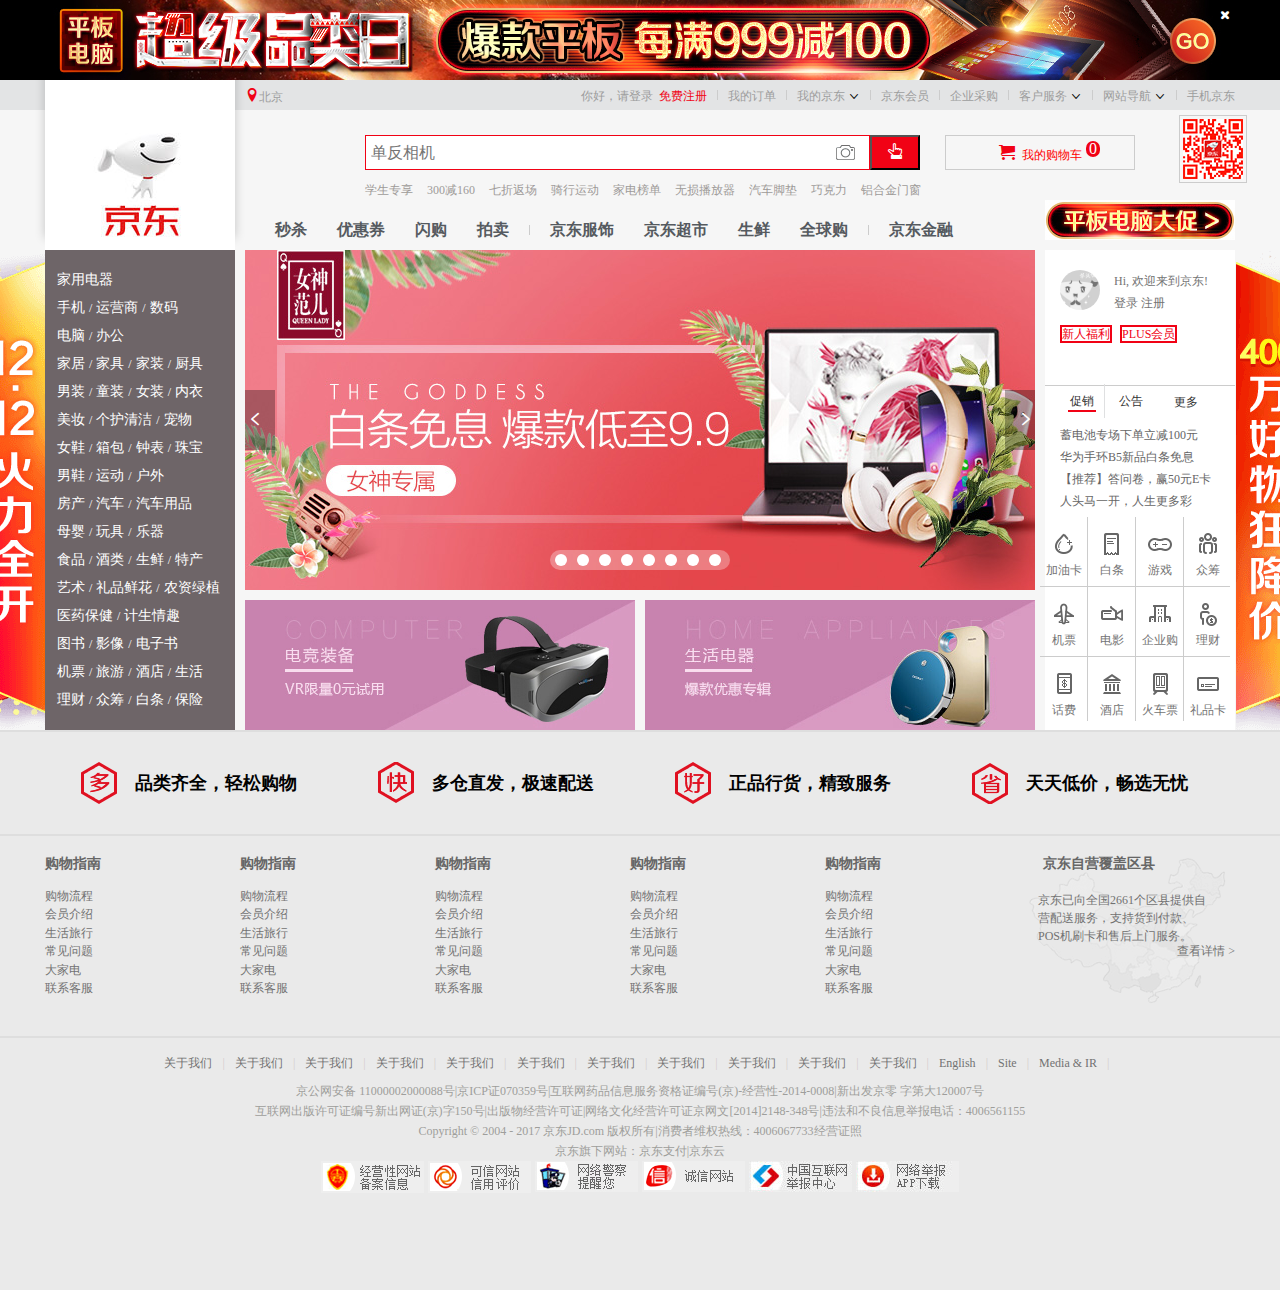
<file: index.html>
<!DOCTYPE html>
<html lang="en">
<head>
    <meta charset="UTF-8">
    <title>京东(JD.COM)-正品低价、品质保障、配送及时、轻松购物！</title>
    <meta name="description" content="京东JD.COM-专业的综合网上购物商城,销售家电、数码通讯、电脑、家居百货、服装服饰、母婴、图书、食品等数万个品牌优质商品.便捷、诚信的服务，为您提供愉悦的网上购物体验!" />
    <meta name="Keywords" content="网上购物,网上商城,手机,笔记本,电脑,MP3,CD,VCD,DV,相机,数码,配件,手表,存储卡,京东" />
    <link rel="stylesheet" href="css/normalize.css">
    <link rel="stylesheet" href="css/jd.css">
    <link rel="stylesheet" href="css/nprogress.css">
    <link rel="shortcut icon" href="favicon.ico"  type="image/x-icon"/>
</head>
<body>
<div class="head">
    <a href="#">
        <i></i>
    </a>
</div>
<!--快捷导航栏开始-->
<div class="shortcut">
<div class="nav">
    <div class="f1">
        <ul>
        <li>
            <a href="#"><i class="pos"></i>北京</a>
        </li>
    </ul>
    </div>
    <div class="f2">
        <ul>
            <li>
                <a href="login.html">	 你好，请登录&nbsp;&nbsp;</a>
            </li>

            <li>
                <a  id="style-red" href="register.html"> 免费注册</a>
            </li>
            <li class="spacer"></li>
            <li>
                <a href="#">	我的订单</a>
            </li>
            <li class="spacer"></li>
            <li class="dropdown">
                <a href="index.html">
                    我的京东
                </a>
                <i></i>
            </li>
            <li class="spacer"></li>
            <li>
                <a href="#">京东会员</a>
            </li>
            <li class="spacer"></li>
            <li>
                <a href="#">企业采购</a>
            </li>
            <li class="spacer"></li>
            <li class="dropdown">
                <a href="#">
                    客户服务
                </a>
                <i></i>
            </li>
            <li class="spacer"></li>
            <li class="dropdown">
                <a href="#">
                    网站导航
                </a>
                <i></i>
            </li>
            <li class="spacer"></li>
            <li style="position: relative; z-index: 1;">
                <a href="#">
                    手机京东
                </a>
                <div class="erweima">
                    <img src="images/erweima.png" alt="二维码">
                </div>
            </li>
        </ul>
    </div>
</div>
</div>
<!--快捷导航栏结束-->

<!--header部分开始-->
<div class="header">
<div class="inner">
    <div class="logo">
        <h1>
            <a href="index.html">京东</a>
        </h1>
    </div>
    <div class="search">
        <input type="text" placeholder="单反相机">
        <button>
            <i></i>
        </button>
        <em></em>
    </div>
<div class="hotwords">
    <a href="#" class="style-red">学生专享</a>
    <a href="#">300减160</a>
    <a href="#">七折返场</a>
    <a href="#">骑行运动</a>
    <a href="#">家电榜单</a>
    <a href="#">无损播放器</a>
    <a href="#">汽车脚垫</a>
    <a href="#">巧克力</a>
    <a href="#">铝合金门窗</a>
</div>
<div class="mycar">
    <i></i>
    <a href="#">我的购物车</a>
    <s>0</s>
</div>
<div class="computer">
    <a href="#">
        <img src="images/computer.jpg" height="40" width="190">
    </a>
</div>
    <div class="navitems">
        <ul>
            <li><a href="#">秒杀</a></li>
            <li><a href="#">优惠券</a></li>
            <li><a href="#">闪购</a></li>
            <li><a href="#">拍卖</a></li>
        </ul>
        <div class="spacer"></div>
        <ul>
            <li><a href="#">京东服饰</a></li>
            <li><a href="#">京东超市</a></li>
            <li><a href="#">生鲜</a></li>
            <li><a href="#">全球购</a></li>
        </ul>
        <div class="spacer"></div>
        <ul>
            <li><a href="#">京东金融</a></li>
        </ul>
    </div>
</div>
</div>
<!--header部分结束-->

<!--中间部分开始-->
<div class="main">
<div class="content">

<div class="c1">
    <ul>
        <li><a href="#">家用电器</a> </li>
        <li>
            <a href="#">手机</a>
            <span>/</span>
            <a href="#">运营商</a>
            <span>/</span>
            <a href="#">数码</a>
        </li>
        <li>
            <a href="#">电脑</a>
            <span>/</span>
            <a href="#">办公</a>
        </li>
        <li>
            <a href="#">家居</a>
            <span>/</span>
            <a href="#">家具</a>
            <span>/</span>
            <a href="#">家装</a>
            <span>/</span>
            <a href="#">厨具</a>
        </li>
        <li>
            <a href="#">男装</a>
            <span>/</span>
            <a href="#">童装</a>
            <span>/</span>
            <a href="#">女装</a>
            <span>/</span>
            <a href="#">内衣</a>
        </li>
        <li>
            <a href="#">美妆</a>
            <span>/</span>
            <a href="#">个护清洁</a>
            <span>/</span>
            <a href="#">宠物</a>
        </li>
        <li>
            <a href="#">女鞋</a>
            <span>/</span>
            <a href="#">箱包</a>
            <span>/</span>
            <a href="#">钟表</a>
            <span>/</span>
            <a href="#">珠宝</a>
        </li>
        <li>
            <a href="#">男鞋</a>
            <span>/</span>
            <a href="#">运动</a>
            <span>/</span>
            <a href="#">户外</a>
        </li>
        <li>
            <a href="#">房产</a>
            <span>/</span>
            <a href="#">汽车</a>
            <span>/</span>
            <a href="#">汽车用品</a>
        </li>
        <li>
            <a href="#">母婴</a>
            <span>/</span>
            <a href="#">玩具</a>
            <span>/</span>
            <a href="#">乐器</a>
        </li>
        <li>
            <a href="#">食品</a>
            <span>/</span>
            <a href="#">酒类</a>
            <span>/</span>
            <a href="#">生鲜</a>
            <span>/</span>
            <a href="#">特产</a>
        </li>
        <li>
            <a href="#">艺术</a>
            <span>/</span>
            <a href="#">礼品鲜花</a>
            <span>/</span>
            <a href="#">农资绿植</a>
        </li>
        <li>
            <a href="#">医药保健</a>
            <span>/</span>
            <a href="#">计生情趣</a>
        </li>
        <li>
            <a href="#">图书</a>
            <span>/</span>
            <a href="#">影像</a>
            <span>/</span>
            <a href="#">电子书</a>
        </li>
        <li>
            <a href="#">机票</a>
            <span>/</span>
            <a href="#">旅游</a>
            <span>/</span>
            <a href="#">酒店</a>
            <span>/</span>
            <a href="#">生活</a>
        </li>
        <li>
            <a href="#">理财</a>
            <span>/</span>
            <a href="#">众筹</a>
            <span>/</span>
            <a href="#">白条</a>
            <span>/</span>
            <a href="#">保险</a>
        </li>
    </ul>
</div>
    <div class="c2">
        <div class="c2s">
            <a href="#" class="arr-l"></a>
            <a href="#" class="arr-r"></a>

            <ol>
                <li></li>
                <li></li>
                <li></li>
                <li></li>
                <li></li>
                <li></li>
                <li></li>
                <li></li>
            </ol>

            <ul class="center">
                <li><a href="#"><img src="images/banner.jpg"></a> </li>
                <li><a href="#"><img src="images/2.jpg"> </a> </li>
                <li><a href="#"><img src="images/3.jpg"></a>  </li>
                <li><a href="#"><img src="images/4.jpg"></a>  </li>
                <li><a href="#"><img src="images/5.jpg"> </a> </li>
                <li><a href="#"><img src="images/6.jpg"> </a> </li>
                <li><a href="#"><img src="images/7.jpg"> </a> </li>
                <li><a href="#"><img src="images/8.jpg"> </a> </li>
            </ul>
        </div>

        <div class="cx">
            <div class="cx1">
                <img src="images/pic1.jpg">
            </div>
            <div class="cx2">
                <img src="images/pic2.jpg">
            </div>
        </div>
    </div>

    <div class="c3">
        <div class="user">
            <div class="user-info">
                Hi, 欢迎来到京东!  <br />
                <a href="login.html">登录</a>
                <a href="register.html">注册</a>
                <a href="#" class="info-img">
                    <img src="images/no_login.jpg">
                </a>
            </div>
            <div class="user-profit">
                <a href="#">新人福利</a>
                <a href="#">PLUS会员</a>
            </div>
        </div>
        <div class="news">
            <div class="tab-hd">
                <a href="#" class="cuxiao tab-hd-a ">促销</a>
                <a href="#" class="tab-hd-a">公告</a>
                <a href="#" class="more">更多</a>
                <div id="line" class="line-left"></div>
            </div>
            <div class="tab-bd">
                <ul style="display: block">
                    <li><a href="#">蓄电池专场下单立减100元</a></li>
                    <li><a href="#">华为手环B5新品白条免息</a></li>
                    <li><a href="#">【推荐】答问卷，赢50元E卡</a></li>
                    <li><a href="#">人头马一开，人生更多彩</a></li>
                </ul>
                <ul style="display: none">
                    <li><a href="#">国际顶级奢侈品品牌Balenciaga巴黎世家入驻京东TOPLIFE</a></li>
                    <li><a href="#">京东PLUS会员权益更新及会费调整</a></li>
                    <li><a href="#">京东启用全新客服电话“950618”</a></li>
                    <li><a href="#">关于召回普利司通（天津）轮胎有限公司2个规格乘用车轮胎的公告</a></li>
                </ul>
        </div>

        <div class="jd_service">
            <ul>
                <li>
                    <a href="#">
                        <i></i>
                        <p>加油卡</p>
                    </a>
                </li>
                <li>
                    <a href="#">
                        <i class="tu2"></i>
                        <p>白条</p>
                    </a>
                </li>
                <li>
                    <a href="游戏贪吃蛇.html">
                        <i class="tu3"></i>
                        <p>游戏</p>
                    </a>
                </li>
                <li>
                    <a href="#">
                        <i class="tu4"></i>
                        <p>众筹</p>
                    </a>
                </li>
                <li>
                    <a href="#">
                        <i class="tu5"></i>
                        <p>机票</p>
                    </a>
                </li>
                <li>
                    <a href="movie.html">
                        <i class="tu6"></i>
                        <p>电影</p>
                    </a>
                </li>
                <li>
                    <a href="#">
                        <i class="tu7"></i>
                        <p>企业购</p>
                    </a>
                </li>
                <li>
                    <a href="#">
                        <i class="tu8"></i>
                        <p>理财</p>
                    </a>
                </li>
                <li>
                    <a href="#">
                        <i class="tu9"></i>
                        <p>话费</p>
                    </a>
                </li>
                <li>
                    <a href="#">
                        <i class="tu10"></i>
                        <p>酒店</p>
                    </a>
                </li>
                <li>
                    <a href="#">
                        <i class="tu11"></i>
                        <p>火车票</p>
                    </a>
                </li>
                <li>
                    <a href="#">
                        <i class="tu12"></i>
                        <p>礼品卡</p>
                    </a>
                </li>

            </ul>
        </div>
    </div>

</div>
</div>
    <div class="ad">
        <a href="#"></a>
    </div>


</div>
<!--中间部分结束-->

<!--footer开始-->
<div class="footer">
    <div class="hd"></div>
    <div class="footer-service">
<ul>
    <li>
        <div class="service_one">
            <h5>多</h5>
            <p>品类齐全，轻松购物</p>
        </div>
    </li>
    <li>
        <div class="service_one">
            <h5 class="kuai">快</h5>
            <p>多仓直发，极速配送</p>
        </div>
    </li>

    <li>
        <div class="service_one">
            <h5 class="hao">好</h5>
            <p>正品行货，精致服务</p>
        </div>
    </li>

    <li>
        <div class="service_one">
            <h5 class="sheng">省</h5>
            <p>天天低价，畅选无忧</p>
        </div>
    </li>
</ul>
    </div>

    <div class="hd"></div>

    <div class="help">
        <dl>
            <dt>购物指南</dt>
            <dd><a href="#">购物流程</a></dd>
            <dd><a href="#">会员介绍</a></dd>
            <dd><a href="#">生活旅行</a></dd>
            <dd><a href="#">常见问题</a></dd>
            <dd><a href="#">大家电</a></dd>
            <dd><a href="#">联系客服</a></dd>
        </dl>
        <dl>
            <dt>购物指南</dt>
            <dd><a href="#">购物流程</a></dd>
            <dd><a href="#">会员介绍</a></dd>
            <dd><a href="#">生活旅行</a></dd>
            <dd><a href="#">常见问题</a></dd>
            <dd><a href="#">大家电</a></dd>
            <dd><a href="#">联系客服</a></dd>
        </dl>
        <dl>
            <dt>购物指南</dt>
            <dd><a href="#">购物流程</a></dd>
            <dd><a href="#">会员介绍</a></dd>
            <dd><a href="#">生活旅行</a></dd>
            <dd><a href="#">常见问题</a></dd>
            <dd><a href="#">大家电</a></dd>
            <dd><a href="#">联系客服</a></dd>
        </dl>
        <dl>
            <dt>购物指南</dt>
            <dd><a href="#">购物流程</a></dd>
            <dd><a href="#">会员介绍</a></dd>
            <dd><a href="#">生活旅行</a></dd>
            <dd><a href="#">常见问题</a></dd>
            <dd><a href="#">大家电</a></dd>
            <dd><a href="#">联系客服</a></dd>
        </dl>
        <dl>
            <dt>购物指南</dt>
            <dd><a href="#">购物流程</a></dd>
            <dd><a href="#">会员介绍</a></dd>
            <dd><a href="#">生活旅行</a></dd>
            <dd><a href="#">常见问题</a></dd>
            <dd><a href="#">大家电</a></dd>
            <dd><a href="#">联系客服</a></dd>
        </dl>

        <dl class="cover">
            <dt>京东自营覆盖区县</dt>
            <dd class="info">京东已向全国2661个区县提供自营配送服务，支持货到付款、POS机刷卡和售后上门服务。
            </dd>
            <dd class="more"><a href="#">查看详情 > </a></dd>
        </dl>
    </div>


    <div class="hd"></div>

    <!-- 版权模块 -->
    <div class="copyright">
        <div class="links">
            <a href="#">关于我们</a>
            <span>|</span>
            <a href="#">关于我们</a>
            <span>|</span>
            <a href="#">关于我们</a>
            <span>|</span>
            <a href="#">关于我们</a>
            <span>|</span>
            <a href="#">关于我们</a>
            <span>|</span>
            <a href="#">关于我们</a>
            <span>|</span>
            <a href="#">关于我们</a>
            <span>|</span>
            <a href="#">关于我们</a>
            <span>|</span>
            <a href="#">关于我们</a>
            <span>|</span>
            <a href="#">关于我们</a>
            <span>|</span>
            <a href="#">关于我们</a>
            <span>|</span>

            <a href="#">English</a>
            <span>|</span>
            <a href="#">Site</a>
            <span>|</span>
            <a href="#">Media & IR</a>
            <span>|</span>
        </div>

        <div class="c-info">
            <p>京公网安备 11000002000088号|京ICP证070359号|互联网药品信息服务资格证编号(京)-经营性-2014-0008|新出发京零 字第大120007号</p>
            <p>互联网出版许可证编号新出网证(京)字150号|出版物经营许可证|网络文化经营许可证京网文[2014]2148-348号|违法和不良信息举报电话：4006561155</p>
            <p>Copyright © 2004 - 2017  京东JD.com 版权所有|消费者维权热线：4006067733经营证照</p>
            <p>京东旗下网站：京东支付|京东云</p>
        </div>
        <div class="tupian">
            <a href="#"></a>
            <a href="#" class="kexin"></a>
            <a href="#" class="wangluo"></a>
            <a href="#" class="chengxin"></a>
            <a href="#" class="zhongguo"></a>
            <a href="#" class="jvbao"></a>
        </div>
    </div>

</div>

<!--footer结束-->
<script src="js/jquery-1.9.1.min.js"></script>
<script src="js/jquery.lazyload.js"></script>
<script src="js/nprogress.js"></script>
<script defer="defer">
    $(function () {
        //切换
        $(".tab-hd-a").mouseenter(function () {
            const idx = $(this).index();
            $(".tab-bd ul").hide().eq(idx).show();
           if(idx===0)
           {
               $("#line").addClass("line-left").removeClass("line-right");
           }else{
               $("#line").addClass("line-right").removeClass("line-left");
           }
        });

        //轮播图
        var $lis = $(".center li");
        var count=0;


        setInterval(function () {
            count++;
            if (count === $lis.length) {
                count = 0;
            }
            $lis.eq(count).fadeIn(1000).siblings().fadeOut(1000);
        },3500);


        $(".arr-r").click(function () {
            count++;
            if (count === $lis.length) {
                count = 0;
            }
            $lis.eq(count).fadeIn(500).siblings().fadeOut(500);
        });

        $(".arr-l").click(function () {
            count--;
            if (count===-1){
                count=$lis.length-1;
            }
            $lis.eq(count).fadeIn(500).siblings().fadeOut(500);
        });


        $(".c2s ol li").mouseenter(function () {
            var idx=$(this).index();
            $lis.eq(idx).fadeIn(500).siblings().fadeOut(500);
            count=idx;
        });

        //广告隐藏
        $(".head i").click(function () {
           $(".head").fadeOut(10);
        });

        //伪进度条
        NProgress.start();
        NProgress.done();


    })

    window.onload=function () {
        var sheet=document.styleSheets[1];
        var rules=sheet.cssRules||sheet.rules;
        console.log(rules.length);
        for (var i=0;i<rules.length;i++) {
            var rule = rules[i];
            alert(rule.style.cssText)
        };
    }
</script>
</body>
</html>
</file>
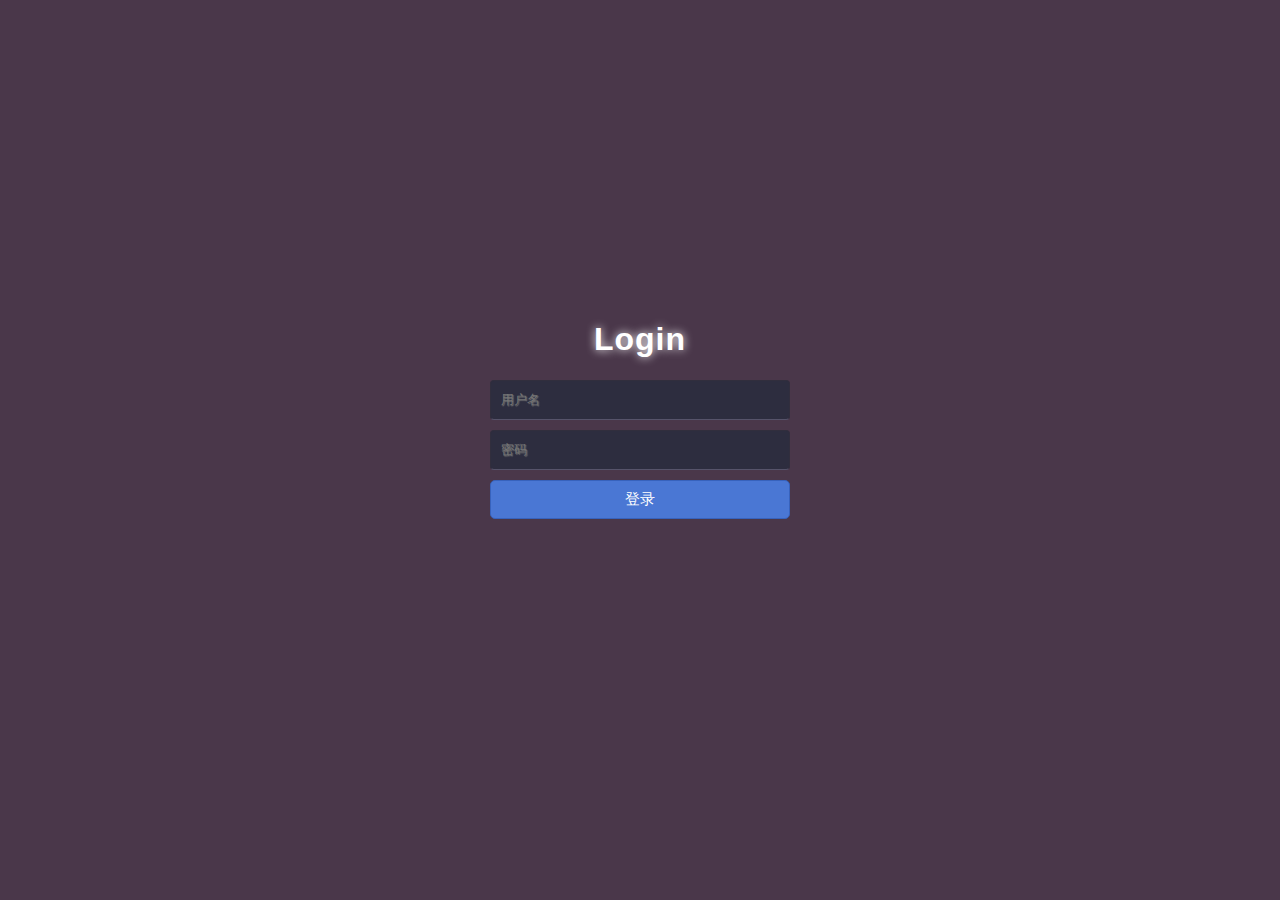
<file: login.html>
<!DOCTYPE html>
<html lang="en">
<head>
    <meta charset="UTF-8">
    <title>Login</title>
    <link rel="stylesheet" type="text/css" href="css/login.css"/>
</head>
<body>
    <div id="login">
        <h1>Login</h1>
        <form action="php/login.php" method="post">
            <input type="text" required="required" placeholder="用户名" name="username">
            <input type="password" required="required" placeholder="密码" name="password">
            <button class="but" type="submit">登录</button>
        </form>
    </div>
</body>
</html>
</file>
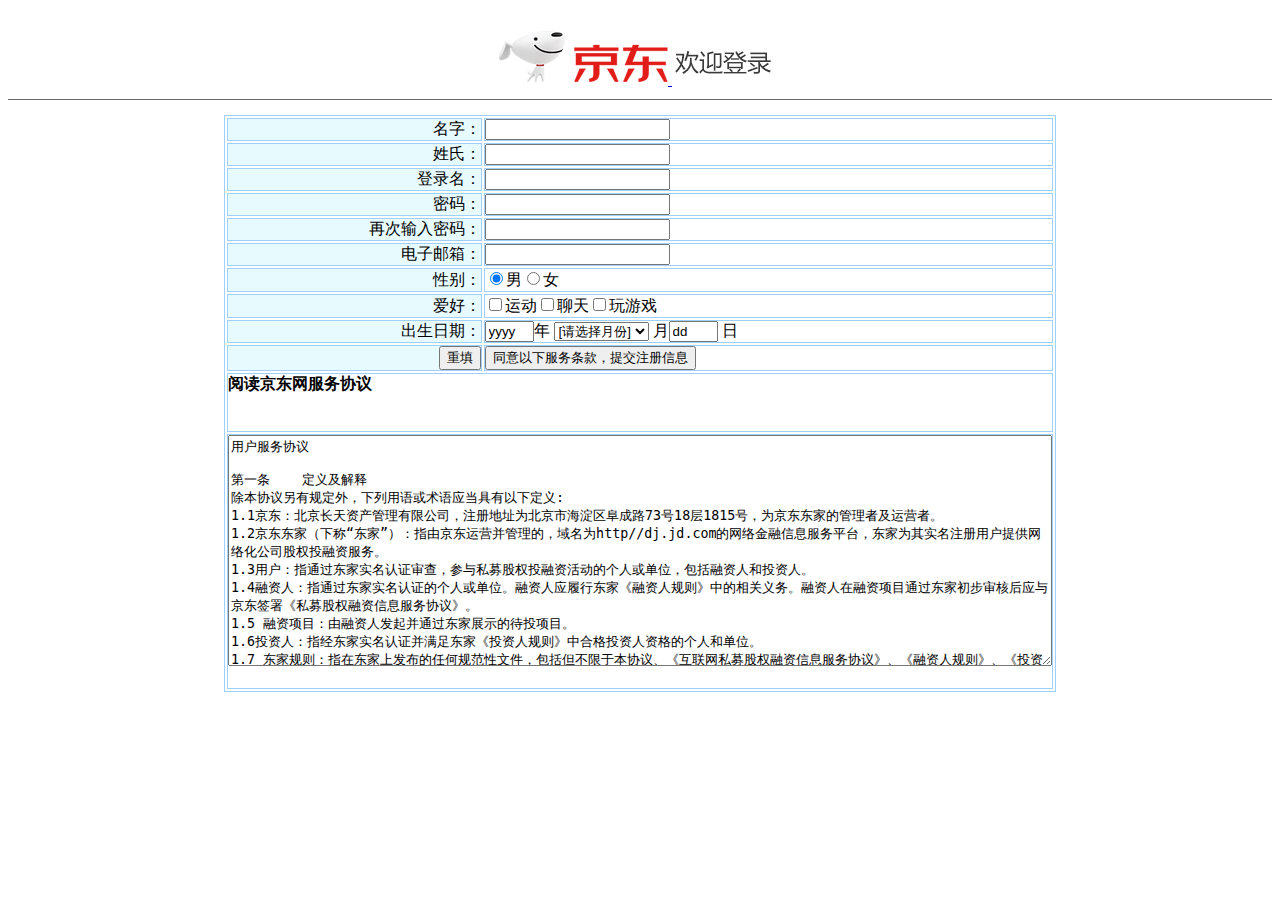
<file: register.html>
<!DOCTYPE html>
<html>
<head>
    <meta charset="utf-8">
<title>京东</title>
    <style>
        .center{
            position: relative;
            margin: 25px 0px 0px 0px;
        }
        .w{
            width: 100%;
            margin-bottom: 15px;
            padding-bottom: 10px;
            border-bottom: 1px solid #666;
        }
    </style>
</head>
<body>



    <div class="center" align="center">
    <div class="w">
        <div class="logo">
            <a href="jd.html">
                <img src="images/logo2.png">
            </a>
            <b><img src="images/welcome.png"> </b>
        </div>
    </div>

<form action="php/register.php" method="post">
<table border="1" cellpadding="0" bordercolor="#9DCFFF">

    <label>
        <tr>
        <td bgcolor="#E7FBFF" align="right">名字：</td>
        <td><input id="name" type="text" required="required" name="lastname" maxlength="20" size="20" /></td>
        </tr>
    </label>

<label>
    <tr>
        <td bgcolor="#E7FBFF" align="right">姓氏：</td>
        <td><input type="text" required="required" id="xingshi" name="firstname" maxlength="10" size="20" /></td>
    </tr>
</label>

    <label>
        <tr>
            <td bgcolor="#E7FBFF" align="right">登录名：</td>
            <td align="left">
                <input type="text" required="required" id="denglu" name="username" maxlength="10" size="20" /></td>
        </tr>
    </label>
    
    <label>
        <tr>
            <td bgcolor="#E7FBFF" align="right">密码：</td>
            <td><input type="password" id="password" required="required"  name="password" size="20" maxlength="15"></td>
        </tr>
    </label>

<label>
    <tr>
    <td bgcolor="#E7FBFF" align="right">再次输入密码：</td>
    <td><input type="password" id="userpsd" required="required" name="userpsd" size="20" maxlength="15" /></td>
    </tr>
</label>

 <label>
     <tr>
         <td bgcolor="#E7FBFF" align="right">电子邮箱：</td>
         <td><input type="email" required="required" name="email" size="20" maxlength="20" /></td>
     </tr>
 </label>

<label>
    <tr>
    <td bgcolor="#E7FBFF" align="right">性别：</td>
    <td><input type="radio" name="sex" value="男" checked="checked" />男<input type="radio" name="sex" value="女">女</td>
    </tr>
</label>

<label>
    <tr>
        <td bgcolor="#E7FBFF" align="right">爱好：</td>
        <td>
            <input type="checkbox" value="运动" name="">运动<input type="checkbox" value="聊天" name="">聊天<input type="checkbox" name="" value="玩游戏">玩游戏
        </td>
    </tr>
</label>

   <label>
       <tr>
           <td bgcolor="#E7FBFF" align="right">出生日期：</td>
           <td><input type="text" name="year" size="3" maxlength="4" value="yyyy" pattern="^[0-9]{0,4}">年
               <select>
                   <option value="">[请选择月份]</option>
                   <option value="1月">1月</option>
                   <option value="2月">2月</option>
                   <option value="3月">3月</option>
                   <option value="4月">4月</option>
                   <option value="5月">5月</option>
                   <option value="6月">6月</option>
                   <option value="7月">7月</option>
                   <option value="8月">8月</option>
                   <option value="9月">9月</option>
                   <option value="10月">10月</option>
                   <option value="11月">11月</option>
                   <option value="12月">12月</option>
               </select>
               月<input type="text" size="3" maxlength="2" name="" value="dd" pattern="^[0-9]{1,2}">
               日</td>
       </tr>
   </label>





    <tr>
    <td bgcolor="#E7FBFF" align="right"><input type="reset" value="重填" name=""></td>
    <td><input type="submit" value="同意以下服务条款，提交注册信息" name="" size="30"></td>
    </tr>


    <tr>
    <td colspan="2">
    <b>阅读京东网服务协议</b>
    <br>
    <br>
    <br>
    </td>
    </tr>


    <tr>
    <td colspan="2">
    <textarea cols="100px" rows="15px">
用户服务协议

第一条    定义及解释
除本协议另有规定外，下列用语或术语应当具有以下定义:
1.1京东：北京长天资产管理有限公司，注册地址为北京市海淀区阜成路73号18层1815号，为京东东家的管理者及运营者。
1.2京东东家（下称“东家”）：指由京东运营并管理的，域名为http//dj.jd.com的网络金融信息服务平台，东家为其实名注册用户提供网络化公司股权投融资服务。
1.3用户：指通过东家实名认证审查，参与私募股权投融资活动的个人或单位，包括融资人和投资人。
1.4融资人：指通过东家实名认证的个人或单位。融资人应履行东家《融资人规则》中的相关义务。融资人在融资项目通过东家初步审核后应与京东签署《私募股权融资信息服务协议》。
1.5 融资项目：由融资人发起并通过东家展示的待投项目。
1.6投资人：指经东家实名认证并满足东家《投资人规则》中合格投资人资格的个人和单位。
1.7 东家规则：指在东家上发布的任何规范性文件，包括但不限于本协议、《互联网私募股权融资信息服务协议》、《融资人规则》、《投资人规则》、《信息披露规则》等任何经东家公示及生效的规则。

第二条    东家服务宗旨及签约主体
2.1东家是一个致力于帮助中小企业和创业者实现梦想的专业化投融资平台。融资人可以在东家上发起创新项目的融资需求，投资人以现金认购项目公司股权。东家鼓励融资人与投资人共担风险，共享收益。
2.2为保护参与各方的合法权益，规范融资人及投资人的交易行为，维护东家秩序，京东与用户特依据《中华人民共和国合同法》、《中华人民共和国公司法》、及其他相关法律、法规的规定，本着平等、自愿、等价有偿的原则达成如下用户服务协议（下称“本协议”），以资共同遵守。

第三条    服务内容
3.1在本协议生效后，融资人有权依据本协议、《私募股权融资信息服务协议》及京东和东家的有关规则获得在线融资服务。
3.2在本协议生效后，投资人有权依据本协议与京东及东家的有关规则获得在线投资服务。

第四条    协议生效和适用范围
4.1本协议内容包括协议正文以及京东和东家已经发布的或将来可能发布的各类规则和操作流程。所有规则均为本协议不可分割的一部分，与协议正文具有同等的法律效力。
4.2本协议自融资人或投资人注册成为东家认证用户并同意接受本协议全部条款之日起生效。
4.3东家有权根据需要不时修改本协议或东家各类规则及操作流程。如本协议有任何变更，京东和东家将在网站上以公示形式通知，且无需征得东家用户的事先同意。修改后的协议及规则一经公示即生效，成为本协议的一部分。如东家用户继续登录或使用东家的，即视为已阅读并接受修改后的协议。
4.4东家用户应该按照本协议约定行使权利并履行义务。如不能接受本协议约定，包括但不限于不能接受修订后的协议及各类规则，则应立即停止使用东家提供的服务，且京东及东家无需承担用户由此等停用行为所遭受的任何损失。

第五条    东家权利及义务
5.1 京东声明并承诺其是依据中国法律设立并有效存续的有限责任公司，具有一切必要的权利及能力订立及履行本协议项下的所有义务和责任；京东承诺并保证尽责管理和运营东家，为用户提供优质的在线投融资服务。
5.2京东及东家将对用户进行实名认证和投资资格审核，并对用户信息的真实性进行必要的审查。
5.3京东及东家仅对融资项目的合法性进行必要审核，融资人及投资人对其通过东家发布的信息的真实性、准确性、完整性、及时性负责。如融资人或投资人提供虚假信息或遗漏重大的、影响投资人投资判断的信息,京东及东家保留协助投资人向相关责任方追究责任的权利。京东及东家不对投资人的投资收益和交易的达成等事项作任何性质的担保或保证，亦不对投资人的投资损失承担任何责任。
5.4京东及东家会采取必要措施防范用户的欺诈行为。若用户存在欺诈行为或其他损害用户利益的行为，一经发现，东家将及时对欺诈行为进行公告，并根据情况终止相关私募股权融资活动或取消相关责任人的用户资格；
5.5京东及东家持续开展私募股权融资知识普及和风险教育活动，并与投资者签订投资风险提示书，确保投资者充分知悉投资风险；
5.6京东及东家会保守用户的商业秘密和隐私，非因法定原因不得泄露前述信息。

第六条    用户行为规范
6.1用户声明并承诺其是依据中国法律设立并有效存续的有限责任公司/股份有限公司/其他形式的组织或具有完全民事行为能力的自然人，具有一切必要的权利及能力订立及履行本协议项下的所有义务和责任；本协议一经生效即对用户具有法律约束力。
6.2用户有权在东家相应位置发布信息，用户承诺并保证其提供或发布的所有信息（包括但不限于用户的基本资料、项目保密信息等）是真实、准确、完整的，符合中国各项法律、法规及规范性文件以及京东和东家的相关规则，不存在虚假、误导性陈述或重大遗漏，并承诺及时对已发布的信息进行更新、维护和管理。
6.3用户应维护京东及东家的正常运作及其公信力，不得实施有损于京东及东家的行为，包括但不限于以下行为：
  6.3.1传输或发表损害国家、社会公共利益和涉及国家安全的信息资料或言论，不得发起、参与任何洗钱类项目；
  6.3.2利用本站从事窃取商业秘密、窃取个人信息等违法犯罪活动。未经东家书面许可， 通过本协议约定方式之外的途径进入东家或京东计算机信息网络系统或者使用本协议约定范围外的信息网络资源或服务；
  6.3.3未经东家书面许可，对东家或京东计算机信息网络中存储、处理或者传输的数据和应用程序进行删除、修改或者增加；
  6.3.4采取不正当竞争行为，扰乱网上交易的正常秩序，从事与网上交易无关的行为故意制作、传播计算机病毒等破坏性程序；
  6.3.5其他危害计算机信息网络安全、妨碍东家及京东正常运作、有损其公信力的行为；
  6.3.6以虚构或歪曲事实的方式不当评价其他东家用户；
  6.3.7其他京东认为该行为有损于东家或京东的行为。
6.4 通过东家实名认证的注册用户，有权在其权限内浏览、发布信息、创建项目或进行在线投融资活动。用户承诺并保证妥善保管其在京东的账号和密码，并对其登录状态中的所有活动和事件承担责任。用户若发现任何非法使用其帐号或存在安全漏洞的情况，应立即通知京东或东家并采取措施以减少不必要的损失。
6.5用户承诺并保证其提供或发布的信息不存在以下情形：
   6.5.1违反中国各项法律、法规及规范性文件规定的；
   6.5.2危害国家安全、泄露国家秘密、颠覆国家政权、破坏国家统一的，煽动民族仇恨、民族歧视，破坏民族团结的，破坏国家宗教政策、宣扬邪教和封建迷信的，有损国家荣誉和利益的；
   6.5.3散布谣言、含有淫秽、色情、赌博、暴力、凶杀、恐怖或者教唆犯罪信息，扰乱社会秩序，破坏社会稳定的；
   6.5.4侮辱或者诽谤他人，侵犯其他任何第三方知识产权及其他合法权益的；
   6.5.5发布、传送、传播、储存侵害他人名誉权、肖像权、知识产权、商业秘密等合法权利的内容；
   6.5.6其他含有法律、法规及规范性文件禁止内容的。
6.6用户通过东家发布的涉嫌违法或涉嫌侵犯他人合法权利或违反本协议的信息，东家有权依据其独立判断对该等信息予以修改、编辑或删除，而无需事先通知相关用户。用户违反上述行为规范对任意第三方造成损害的，用户应独立承担由此造成的一切损失和法律责任，并应确保京东及东家免于承担因此产生任何损失或费用。
6.7 用户承诺并保证依据自身判断对在东家上创建、发布项目作出独立的、审慎的决定，并保证依法、依约履行其在融资项目下的义务。
6.8 用户承诺并保证使用京东服务的风险由其自身承担。其根据自身需求下载或通过京东产品服务取得相关信息资料，由其自行承担系统受损、资料丢失以及其它任何风险。
6.9用户承诺并保证若其违反上述承诺和保证而给东家或京东造成损失，用户同意对东家或京东因此而遭受的损失承担赔偿责任。
第七条 服务佣金
7.1 东家的服务佣金均通过第三方支付机构网银在线进行收取。
7.2融资人应根据《私募股权融资信息服务协议》及相关东家规则向东家缴纳服务佣金。
7.3 若用户不履行或不完全履行服务佣金缴纳义务，京东有权根据相关协议采取一切法律手段维护其合法权益。
7.4 京东及东家保留根据市场与技术的发展情况调整服务佣金费率的权利。在调整前，京东及东家将以适当的方式通知用户费率变更情况，包括但不限于在东家上公示。用户有权选择接受或拒绝。如果用户选择拒绝接收调整后的服务佣金费率，应立即停止使用东家的服务；用户继续使用东家的，即视为用户同意京东的费用变更。

第八条 违约责任
8.1除本协议另有约定外，任何一方违反有关法律法规及规范性文件的规定、东家规则或相关协议的陈述、保证或承诺，而使另一方遭受任何诉讼、纠纷、索赔、处罚等的，违约方应负责及时补救并解决；该等违约行为使另一方发生任何费用、额外责任或遭受经济损失的，违约方应当负责赔偿。
8.2如一方发生违约行为，守约方可以书面通知方式要求违约方在指定的时限内停止违约行为，要求其消除影响。如违约方未能按时停止违约行为，则守约方有权立即终止本协议。如因京东自身原因造成用户的损失，京东向用户承担的总体责任和最高赔偿限额不应超过在本协议项下京东已向用户收取的服务佣金总额（如有）。
8.3除用户与京东或东家就违约责任另有特别规定，违约责任按照本协议追究。

第九条 知识产权
9.1用户承诺通过其对东家发布、上传的所有内容拥有合法权利，不侵犯任何第三方的肖像权、隐私权、专利权、商标权、著作权等合法权利及其他合同权利。
9.2用户通过东家发布、上传的任何内容，用户授予京东及其关联公司非独家的、可转授权的、不可撤销的、全球通用的、永久的、免费的许可使用权利，并可对上述内容进行修改、改写、改编、发行、翻译、创造衍生性内容及/或可以将前述部分或全部内容加以传播、表演、展示，及/或可以将前述部分或全部内容放入任何现在已知和未来开发出的以任何形式、媒体或科技承载的作品当中。
9.3京东及东家向用户提供的服务含有受到相关知识产权及其他法律保护的专有保密资料或信息，亦可能受到著作权、商标、专利等相关法律的保护。未经京东或相关权利人书面授权，用户不得修改、出售、传播部分或全部该等信息，或加以制作衍生服务或软件，或通过进行还原工程、反向组译及其他方式破译原代码。

第十条 协议终止及争议解决
10.1出现下列任一情形时，京东有权全部或部分中止或终止履行本协议项下的义务，而无须承担任何责任且无须征得用户的同意：
    10.1.1用户的行为违反法律法规、监管政策或其他规定；
    10.1.2用户的行为将引发或可能引发京东及东家运营的重大风险；
    10.1.3用户的行为存在或可能存在明显危害其它用户利益的风险；
    10.1.4因不可归责于京东的原因造成该用户无法继续接受京东的服务。
10.2如用户在线上或线下与京东签署的任何协议或规则的终止，使得东家用户协议的目的无法实现，则本协议将同时终止。因不可归责于京东的原因造成本协议相关规则的终止，在协议终止前的行为所导致的任何赔偿和责任，用户必须完全且独立地承担责任。但本协议的终止，不影响融资人与投资人之间的权利义务关系的履行。
10.3无论本协议因何种原因终止，并不影响本协议终止前已经发生的法律关系的效力。
10.4本协议的制定、解释、及其在执行过程中出现的或与本协议有关的异议的解决，受中华人民共和国现行有效的法律、法规及规范性文件的约束。在本协议执行过程中，若出现与本协议有关的争议，各方应尽量本着友好协商的精神予以协商解决；若双方于三十日内经协商不能解决或任意一方不同意协商解决的，则任何一方有权将争议提交北京市朝阳区人民法院通过诉讼解决。在诉讼过程中，除有争议的事项外，本协议应继续执行。

第十一条 保密
协议任何一方对根据本协议获得的对方的保密信息（包括但不限于京东及东家的技术秘密、商业秘密、管理信息、资源，投资人的注册资料等基本信息）及本协议所涉保密事项承担同等保密义务。未经协议双方许可不得擅自将有关信息、资料披露给第三方（根据法律要求履行必要信息披露义务除外）。如因违反本保密义务给对方造成经济损失的，违约方应予以赔偿。

第十二条 不可抗力
12.1若发生了任何一方无法预见、无法控制和无法避免的事件导致任何一方或双方不能履行其约定义务，该义务在不可抗力事件存在时暂停，而义务的履行期应自动按暂停期顺延而不加以处罚。
12.2遭遇不可抗力的一方或双方应在发生不可抗力事件后的十天内向对方提供发生不可抗力和其持续期的适当证明，并应尽其最大努力终止不可抗力事件或减少其影响。
12.3东家因下列状况无法正常运作，使您无法使用东家平台服务时，京东不承担损害赔偿责任，该等状况包括但不限于：
12.3.1东家平台的系统停机维护期间；
12.3.2东家平台所依赖的电信、通讯设备出现故障；
12.3.3因台风、地震、海啸、洪水、停电、战争、恐怖袭击等不可抗力之因素，造成东家平台系统障碍的；
12.3.4由于黑客攻击、电信部门技术调整或故障、网站升级、其他第三方的问题等原因而造成的服务中断、延迟或者无法提供；或
12.3.5因政府部门要求、法律法规等不时颁布的监管性文件规定而造成的系统更新、维护、服务中断、延迟或者无法提供。

第十三条 附则
13.1 除非取得京东的书面同意，用户不得将其在本协议项下的全部或部分权利与义务转让给任何第三方。
13.2 任何一方未能或延迟行使和/或享受其根据本协议享有的权利和/或利益，不应视为对该等权利和/或利益的放弃，且对该等权利和/或利益的部分行使不应妨碍未来对此等权利和/或利益的行使。
13.3 本协议部分条款无效、被撤销或者终止的，不影响其他条款的效力，其他条款仍然有效。
    </textarea>
    <br>
    <br>
    </td>
    </tr>


</table>
</form>
</div>

<script>
    <!--用js正则表达式验证下表单填写的数据是否合法-->
    var xing=document.getElementById("xingshi");
    var deng=document.getElementById("denglu");
    var name= document.getElementById("name");

    name.onblur=function () {
        var reg=/^[\u4e00-\u9fa5],{0,}$/;
        vname=name.value;
        if(!reg.test(vname));
        {
            alert("请输入中文");
        }
    }

    xing.onblur=function () {
        var reg=/^[\u4e00-\u9fa5],{0,}$/;
        vxing=xing.value;
        if (!reg.test(vxing))
        {
            alert("请输入中文");
        }
    }

    xing.onblur=function () {
        var reg=/^[\u4e00-\u9fa5A-Za-z0-9-_]*$/;
        vdeng=deng.value;
        if (!reg.test(vdeng)){
            alert("登录名只能中英文，数字，下划线，减号");
        }
    }


    var password=document.getElementById("password");
    var userpsd=document.getElementById("userpsd");
    userpsd.onblur=function () {
        if (password.value!==userpsd.value){
            alert("你输入的两次密码不一致，请重新输入");
            userpsd.value="";
        }
    }

    
</script>
</body>
</html>
</file>
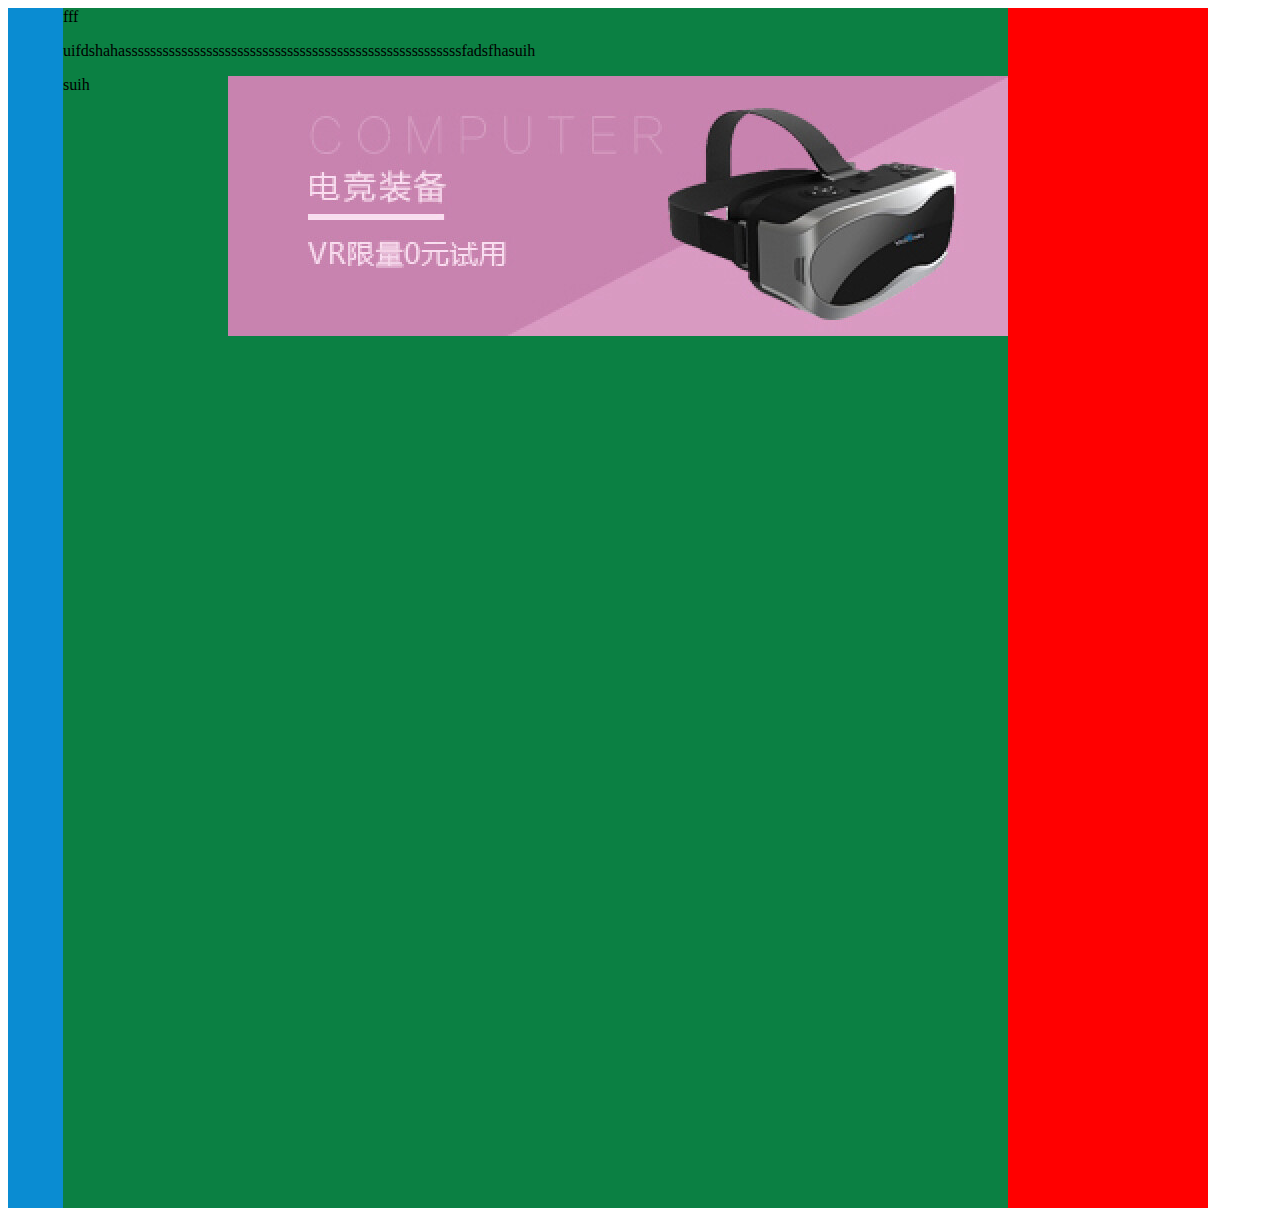
<file: test.html>
<!DOCTYPE html>
<html lang="en">
<head>
    <meta charset="UTF-8">
    <title>Title</title>
    <style type="text/css">
.container{
    display: -moz-box;
    display: -webkit-box;
    width: 1200px;
    height: 1200px;
}
        .left{
            -moz-box-flex: 1;
            -webkit-box-flex: 1;
            background: #0A8CD2;
        }
        .center{
            -moz-box-flex: 3;
            -webkit-box-flex: 3;
            background: #0b8043;
        }
        .right{
           width: 200px;
            background: red;
        }
        img{
           float: right;
        }
    </style>
</head>
<body>
<div id="container" class="container">
     <div class="left"></div> 
    <div class="center">
        <p>uifdshahassssssssssssssssssssssssssssssssssssssssssssssssssssssfadsfhasuih</p>
        <img src="images/pic1.jpg">
        <p>suih</p>
    </div>
<div class="right"></div>
</div>
<script>
        let div=document.createElement("div");
        div.id="box";
        document.getElementById('container').appendChild(div);
        document.querySelector(".center").firstChild.nodeValue="fff";
        // for(var i=0;i<3;i++){
        //     (function () {
        //         var i='abc';
        //         console.log(i);
        //     }());
        //     console.log(i);
        // }
        //     if(confirm("Are you ok?")){
        //         alert("ok");
        //     }else{
        //         alert("hh");
        //     }

// function hasPlugin(name) {
//     name=name.toLowerCase();
//     for(var i=0;i<navigator.plugins.length;i++){
//         if (navigator.plugins[i].name.toLowerCase().indexOf(name)>-1){
//             return true;
//         }
//     }
// }
// alert(hasPlugin("Flash"));
window.onload=function () {
var sheet=document.styleSheets[0];
var rules=sheet.cssRules||sheet.rules;
for (var i=0;i<10;i++){
    var rule=rules[i];
    alert(rule.style.cssText);
}



}


</script>
</body>
</html>
</file>
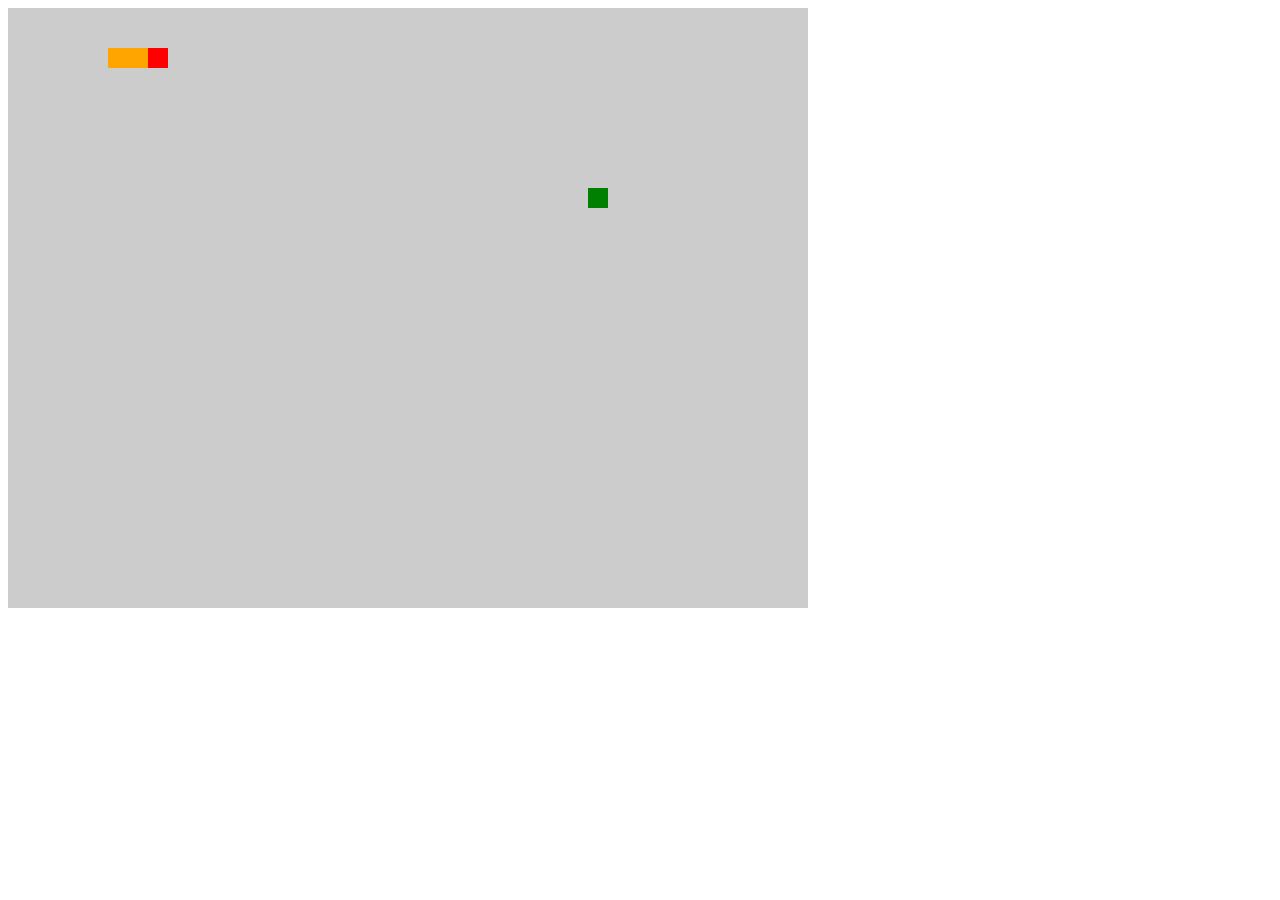
<file: 游戏贪吃蛇.html>
<!DOCTYPE html>
<html lang="en">
<head>
    <meta charset="UTF-8">
    <title>贪吃蛇</title>
    <style>
        .map{
            width: 800px;
            height: 600px;
            background: #ccc;
            position: relative;
        }
    </style>
</head>
<body>
<div class="map">

</div>
<script>
    var map = document.querySelector(".map");

    //随机数函数
 function rd(min,max){
        return Math.floor(Math.random()*(max-min)+min);
    };

 //产生小方块
    function fk() {
        var elements = [];//用来保存每个小方块食物的
        //食物就是一个对象,有宽,有高,有颜色,有横纵坐标,先定义构造函数,然后创建对象
        function Food(x, y, width, height, color) {
            this.x = x || 0;
            this.y = y || 0;
            this.width = width || 20;
            this.height = height || 20;
            this.color = color || "green";
        }



        Food.prototype.init = function (map) {
            remove();
            //创建div
            var div = document.createElement("div");
            //把div加到map中
            map.appendChild(div);
            //设置div的样式
            div.style.width = this.width + "px";
            div.style.height = this.height + "px";
            div.style.backgroundColor = this.color;
            //先脱离文档流
            div.style.position = "absolute";
            //随机横轴坐标
            this.x = parseInt(Math.random() * (map.offsetWidth / this.width)) * this.width;
            this.y = parseInt(Math.random() * (map.offsetHeight / this.height)) * this.height;
            div.style.left = this.x + "px";
            div.style.top = this.y + "px";

            elements.push(div);
        }

        //私有的函数--删除食物的
        function remove() {
            //elements数组中有这个食物
            for (var i = 0; i < elements.length; i++) {
                var ele = elements[i];
                //找到这个子元素的父级元素,然后删除这个子元素
                ele.parentNode.removeChild(ele);
                //再次把elements中的这个子元素也要删除
                elements.splice(i, 1);
            }
        }

        window.Food = Food   //把Food暴露给window，外部可以使用

    }fk();

    var fd = new Food();
    fd.init(map);
    window.Food = Food;

    //自调用函数---小蛇
    function she() {

        var elements = [];////存放小蛇的每个身体部分
        function Snake(width, height, direction) {
            window.Snake = Snake;
            this.width = width || 20;
            this.height = height || 20;
            this.body = [
                {x: 3, y: 2, color: "red"},//头
                {x: 2, y: 2, color: "orange"},//身体
                {x: 1, y: 2, color: "orange"}//身体
            ];
            this.direction = direction || "right";  //方向
        }

        //为原型添加方法--小蛇初始化的方法
        Snake.prototype.init = function (map) {
            //先删除之前的小蛇
            remove();
            //循环遍历创建div
            for (var i = 0; i < this.body.length; i++) {
                //数组中的每个数组元素都是一个对象
                var obj = this.body[i];
                var div = document.createElement("div");

                //把div加入到map地图中
                map.appendChild(div);
                //设置div的样式
                div.style.position = "absolute";
                div.style.width = this.width + "px";
                div.style.height = this.height + "px"
                //横纵坐标
                div.style.left = obj.x * this.width + "px";
                div.style.top = obj.y * this.height + "px";
                //背景颜色
                div.style.backgroundColor = obj.color;

                //方向暂时不定
                //把div加入到elements数组中----目的是为了删除
                elements.push(div);

            }
        };

        Snake.prototype.move = function (food, map) {

            //改变小蛇的身体的坐标位置
            var i = this.body.length - 1;
            for (; i > 0; i--) {
                this.body[i].x = this.body[i - 1].x;
                this.body[i].y = this.body[i - 1].y;
            }
            //判断方向---改变小蛇的头的坐标位置
            switch (this.direction) {
                case "right":
                    this.body[0].x += 1;
                    break;
                case "left":
                    this.body[0].x -= 1;
                    break;
                case "top":
                    this.body[0].y -= 1;
                    break;
                case "bottom":
                    this.body[0].y += 1;
                    break;
            }

            //判断有没有吃到食物
            //小蛇的头的坐标和食物的坐标一致
            var headX=this.body[0].x*this.width;
            var headY=this.body[0].y*this.height;
            if(headX==food.x&&headY==food.y){
                //获取小蛇的最后的尾巴
                var last=this.body[this.body.length-1];
                //把最后的蛇尾复制一个,重新的加入到小蛇的body中
                this.body.push({
                    x:last.x,
                    y:last.y,
                    color:last.color
                });
                //把食物删除,重新初始化食物
                food.init(map);
            }
        }

        ;//删除小蛇的私有的函数=============================================================================
        function remove() {
            //删除map中的小蛇的每个div,同时删除elements数组中的每个元素,从蛇尾向蛇头方向删除div
            var i = elements.length - 1;
            for (; i >= 0; i--) {
                //先从当前的子元素中找到该子元素的父级元素,然后再弄死这个子元素
                var ele = elements[i];
                //从map地图上删除这个子元素div
                ele.parentNode.removeChild(ele);
                elements.splice(i, 1);
            }
        }

        //把Snake暴露给window,外部可以访问
        window.Snake = Snake;
    }she();

    //自调用函数---游戏对象
    function youxi(){
        var that = null;//该变量的目的就是为了保存游戏Game的实例对象

        function Game(map) {
            this.food = new Food();//食物对象
            this.snake = new Snake();//小蛇对象
            this.map = map;//地图

          that=this;//保存当前的实例对象到that变量中-----------------此时that就是this
        }

        Game.prototype.init=function () {
            //初始化游戏
            //食物初始化
            this.food.init(this.map);
            //小蛇初始化
            this.snake.init(this.map);
            //调用自动移动小蛇的方法========================||调用了小蛇自动移动的方法
            this.runSnake(this.food, this.map);
            //调用按键的方法
            this.bindKey();
        };

//添加原型方法---设置小蛇可以自动的跑起来
        Game.prototype.runSnake=function(food,map){

            //自动的去移动
            var timeId = setInterval(function () {
                //此时的this是window
                //移动小蛇
                that.snake.move(food, map);
                //初始化小蛇
                that.snake.init(map);
                //横坐标的最大值
                var maxX = map.offsetWidth / that.snake.width;//40
                //纵坐标的最大值
                var maxY = map.offsetHeight / that.snake.height;
                //小蛇的头的坐标
                var headX = that.snake.body[0].x;
                var headY = that.snake.body[0].y;
                //横坐标
                if (headX < 0 || headX >= maxX) {
                    //撞墙了,停止定时器
                    clearInterval(timeId);
                    alert("游戏结束");
                }
                //纵坐标
                if (headY < 0 || headY >= maxY) {
                    //撞墙了,停止定时器
                    clearInterval(timeId);
                    alert("游戏结束");
                }
            }, 150);

        }

        //添加原型方法---设置用户按键,改变小蛇移动的方向
        Game.prototype.bindKey=function () {

            //获取用户的按键,改变小蛇的方向
            document.addEventListener("keydown",function (e) {
                //这里的this应该是触发keydown的事件的对象---document,
                //所以,这里的this就是document
                //获取按键的值
                switch (e.keyCode){
                    case 37:this.snake.direction="left";break;
                    case 38:this.snake.direction="top";break;
                    case 39:this.snake.direction="right";break;
                    case 40:this.snake.direction="bottom";break;
                }
            }.bind(that),false);
        };


        window.Game=Game;
    }youxi();


    // //外部测试代码
    //  var fd = new Food();
    //  fd.init(document.querySelector(".map"));
    //创建小蛇
    // var snake = new Snake();
    // snake.init(map);//先在地图上看到小蛇

    //初始化游戏对象
    var gm=new Game(map);
    //初始化游戏---开始游戏
    gm.init();

</script>
</body>
</html>
</file>
<file: css/jd.css>
* {
    margin: 0;
    padding: 0;
}

body {
    background-color: #F6F6F6;
}

li {
    list-style: none;
}

a {
    text-decoration: none;
}

img {
    vertical-align: top;
}

/*京东顶部开始*/
.head {
    background: #000;
    width: 100%;
}

.head a {
    width: 1190px;
    margin: 0 auto;
    display: block;
    height: 80px;
    background: url(../images/top.jpg) no-repeat;
    position: relative;
}

@font-face {
    font-family: 'icomoon';
    src: url('../fonts/icomoon.eot?axvffw');
    src: url('../fonts/icomoon.eot?axvffw#iefix') format('embedded-opentype'),
    url('../fonts/icomoon.ttf?axvffw') format('truetype'),
    url('../fonts/icomoon.woff?axvffw') format('woff'),
    url('../fonts/icomoon.svg?axvffw#icomoon') format('svg');
    font-weight: normal;
    font-style: normal;
}

.head a i {
    width: 20px;
    height: 20px;
    /* background-color: pink; */
    position: absolute;
    right: 0;
    top: 5px;
    font-family: "icomoon", serif;
    font-style: normal;
    text-align: center;
    line-height: 20px;
    color: #fff;
    background: rgba(0, 0, 0, 0.4);
}

/*顶部结束*/

/*快捷导航栏开始*/
.shortcut {
    width: 100%;
    height: 30px;
    background: #e3e4e5;
    line-height: 30px;
}

.shortcut a {
    color: #9d9d9d;
    font-size: 12px;
}

.shortcut a:hover{
    color: #f10215;;
}

.nav {
    width: 1190px;
    margin: 0 auto;
}

.f1 {
    float: left;

}

.f2 {
    float: right;
}

.pos {
    font-family: "icomoon", serif;
    font-style: normal;
    font-size: 14px;
    color: #f10215;
}

.nav .f1 ul {
    margin-left: 200px;
}

.f2 li {
    float: left;
}

.shortcut .spacer {
    width: 1px;
    height: 10px;
    background-color: #ccc;
    margin: 10px 10px 0;
}

.shortcut .dropdown {
    padding-right: 15px;
    position: relative;
}

.dropdown i {
    font-family: "icomoon";
    font-style: normal;
    font-size: 16px;
    position: absolute;
    right: -2px;
    top: -2px;
}

#style-red {
    color: #f10215;
}

.erweima {
    position: absolute;
    left: -8px;
    top: 35px;
    border: 1px solid #ccc;
    width: 60px;
    height: 60px;
    padding: 3px;
    /*display: none;*/
}

/*header开始*/
.header {
    height: 140px;
    position: relative;
}

.inner {
    margin: 0 auto;
    width: 1190px;
    position: relative;
    height: 140px;
}

.logo {
    width: 190px;
    height: 170px;
    position: absolute;
    top: -30px;
    background: white;
    box-shadow: 0 -12px 10px rgba(0, 0, 0, .2);
}

.logo h1 {
    /*margin: 0;*/
}

.logo a {
    display: block;
    width: 190px;
    height: 140px;
    background: url(../images/logo.jpg) no-repeat;
    text-indent: -888px;
    overflow: hidden;
}

.search {
    width: 555px;
    height: 35px;
    position: absolute;
    top: 25px;
    left: 320px;
}

.search input {
    width: 498px;
    height: 33px;
    border: 1px solid #F10215;;
    padding-left: 5px;
    outline: none; /* 取消蓝色边框 */
    color: #989898;
    float: left;
}

.search button {
    width: 50px;
    height: 35px;
    background-color: #F10215;
    float: left;
    cursor: pointer; /* 鼠标变成小手 */
    outline: none;
}

.search i {
    font-family: "icomoon";
    color: #fff;
    font-style: normal;
    font-size: 16px;
}

.search em {
    position: absolute;
    top: 10px;
    right: 65px;
    width: 19px;
    height: 15px;
    cursor: pointer;
    background: url(../images/sprite-search.png) no-repeat;
}

.search em:hover {
    background-position: -30px 0;
}

.hotwords {
    position: absolute;
    top: 70px;
    left: 320px;

}

.hotwords a {
    margin-right: 10px;
    font-size: 12px;
    color: #9E9B99;
}

.hotwords a:hover {
    color: #f10215;
}

.mycar {
    width: 188px;
    height: 33px;
    border: 1px solid #ccc;
    position: absolute;
    top: 25px;
    right: 100px;
    text-align: center;
    line-height: 33px;
}

.mycar a {
    font-size: 12px;
    color: red;
}

.mycar i {
    font-family: "icomoon";
    font-style: normal;
    color: #f10215;
    margin-right: 3px;
}

.mycar s {
    position: absolute;
    top: 5px;
    left: 140px;
    text-decoration: none;
    background-color: #f10215;
    height: 16px;
    line-height: 16px;
    padding: 0 3px;
    border-radius: 7px;
    color: #fff;

}
.computer {
    position: absolute;
    right: 0;
    bottom: 10px;
}

.navitems {
    position: absolute;
    left: 200px;
    bottom: 0;
}

.navitems ul {
    float: left;
}

.navitems ul li {
    float: left;
    margin-left: 30px;
}

.navitems li a {
    font-size: 16px;
    color: #555a5f;
    height: 40px;
    line-height: 40px;
    font-weight: 700;
    display: block;
}

.navitems li a:hover {
    color: #f10215;
}

.navitems .spacer {
    float: left;
    margin-top: 15px;
    margin-left: 20px;
    margin-right: -10px;
    width: 1px;
    height: 10px;
    background-color: #ccc;
}

.footer {
    width: 100%;
    height: 560px;
    background-color: #EAEAEA;
}

@media screen and (max-device-width: 1024px) {
    .footer {
        width: 1190px;
    }

    .shortcut {
        width: 1190px;
    }
}

.hd {
    border: 1px solid #dedede;
}

.footer-service {
    height: 102px;
    text-align: center;
    width: 1190px;
    margin: 0 auto;
}

.footer li {
    margin-top: 30px;
    float: left;
    width: 297px;
    height: 42px;
    line-height: 42px;
}

.service_one {
    width: 225px;
    height: 42px;
    margin: 0 auto;
    position: relative;
}

.service_one h5 {
    width: 36px;
    height: 42px;
    position: absolute;
    top: 0;
    left: 0;
    text-indent: -9999px;
    background: url(../images/ico_service.png) no-repeat;
}

.service_one p {
    line-height: 42px;
    margin-left: 45px;
    font-size: 18px;
    font-weight: 700;
}

.service_one .kuai {
    background-position: 0 -44px;
}

.service_one .hao {
    background-position: 0 -86px;
}

.service_one .sheng {
    background-position: 0 -128px;
}

.help {
    height: 180px;
    padding-top: 20px;
    width: 1190px;
    margin: 0 auto;
}

.help dt {
    font-size: 14px;
    font-weight: 700;
    color: #666;
    height: 30px;
}

.help dl {
    width: 195px;
    float: left;
}

.help dd a {
    color: #727272;
    font-size: 12px;
}

.help dd a:hover {
    color: #f10215;
}

.help .cover {
    float: right;
    width: 207px;
    height: 150px;
    background: url(../images/ico_footer.png) no-repeat;
}

.help .cover dt {
    padding-left: 15px;
}

.help .cover .info {
    width: 175px;
    height: 50px;
    font-size: 12px;
    margin-top: 5px;
    margin-left: 10px;
    line-height: 18px;
    color: #727272;
}

.help .cover .more {
    text-align: right;
}

.copyright {
    width: 1190px;
    margin: 0 auto;
    padding-top: 15px;
    text-align: center;
}

.links a {
    color: #727272;
    font-size: 12px;
}

.links span {
    font-size: 12px;
    color: #D4CDCD;
    margin: 0 6px;
}

.c-info {
    font-size: 12px;
    color: #9E9E9B;
    line-height: 20px;
    margin-top: 10px;
}

.tupian a {
    width: 103px;
    height: 32px;
    display: inline-block;
    background: url(../images/ico_footer.png) no-repeat 0 -151px;
}

.tupian .kexin {
    background-position: -104px -151px;
}

.tupian .wangluo {
    background-position: 0 -185px;
}

.tupian .chengxin {
    background-position: -104px -185px;
}

.tupian .zhongguo {
    background-position: 0 -218px
}

.tupian .jvbao {
    background-position: -104px -218px
}

/*main开始*/
.main {
    /*height: 480px;*/
    position: relative;
}

.content {
    height: 480px;
    width: 1190px;
    margin: 0 auto;
    z-index: 999;
    position: relative;
}

.ad {
    height: 480px;
    background: url(../images/bg.png) no-repeat top center;
    position: absolute; /* 行内块转换 */
    top: 0;
    left: 0;
    width: 100%; /* 强制显示宽度 */

}

.ad a {
    display: block;
    height: 100%;
}

.c1 {
    width: 190px;
    height: 465px;
    float: left;
    padding-top: 15px;
    background-color: #6e6568;
}

.c2 {
    width: 790px;
    height: 480px;
    float: left;
    margin-left: 10px;
    position: relative;
}

.c1 li {
    padding-left: 12px;
    height: 28px;
    line-height: 28px;
}

.c1 li:hover {
    background-color: #999395;
}

.c1 li a {
    color: #fff;
    font-size: 14px;
    transition: color 0.3s;
}

.c1 li a:hover {
    color: #ff3842;
}

.c1 li span {
    color: #fff;
    font-size: 12px;
}

.cx {
    margin-top: 10px;
}

.cx div img {
    width: 390px;
    height: 130px;
    float: left;
}

.cx2 img {
    margin-left: 10px;
}

.c2s {
    position: relative;
}

.arr-l, .arr-r {
    position: absolute;
    top: 50%;
    margin-top: -30px;
    width: 30px;
    height: 60px;
    background: rgba(0, 0, 0, 0.3);
    font-family: "icomoon", serif;
    color: #fff;
    text-align: center;
    line-height: 60px;
    font-size: 25px;

}

.arr-l {
    left: 0;
}

.arr-r {
    right: 0;
}

.c2s ol {
    position: absolute;
    bottom: 20px;
    left: 50%;
    margin-left: -90px;
    width: 180px;
    height: 20px;
    background: rgba(255, 255, 255, 0.3);
    border-radius: 10px;
}

.c2s ol li {
    width: 12px;
    height: 12px;
    background-color: #fff;
    border-radius: 50%;
    float: left;
    margin: 4px 5px;
    cursor: pointer;
    transition: all 0.3s ease 0s;
}
.c2s ul {
    height: 340px;
    overflow: hidden;
}

.c2s ul img{
    width: 790px;
    height: 340px;
}

.c2s li:hover {
    background-color: #f10215;
}

.c3 {
    width: 190px;
    height: 480px;
    float: right;
    background: white;
}

.user {
    height: 115px;
    padding: 20px 15px 0;
}

.user-info {
    height: 40px;
    padding-left: 54px;
    font-size: 12px;
    color: #747474;
    line-height: 22px;
    position: relative;
}

.user-info a {
    font-size: 12px;
    color: #747474;
}

.user-info a:hover {

    color: #f10215;
}

.info-img {
    width: 40px;
    height: 40px;
    position: absolute;
    top: 0;
    left: 0;
    border-radius: 50%;
    overflow: hidden;

}

.info-img img {
    width: 100%;
    height: auto; /* 自动 跟随者宽度 一起缩放 */
}

.user-profit {
    margin-top: 14px;
}

.user-profit a {
    width: 70px;
    height: 20px;
    border: 2px solid #f10215;
    font-size: 12px;
    color: #f10215;
    text-align: center;
    line-height: 20px;
    margin-right: 4px;
}

.user-profit a:hover {
    background-color: #f10215;
    color: #fff;
}

.news {
    border-top: 1px solid #ccc;
    height: 154px;
    padding: 5px 15px 0;
}

.cuxiao {
    color: #333;
    border-right: 1px solid #dfe0e1;
}

.tab-hd a {
    font-size: 12px;
    color: #333;
    text-overflow: ellipsis;
    padding: 10px;
}

.line-left {
    width: 28px;
    height: 2px;
    background-color: #f10215;
    position: absolute;
    bottom: -3px;
    left: 8px;
}
.line-right{
    width: 28px;
    height: 2px;
    background-color: #f10215;
    position: absolute;
    bottom: -3px;
    left: 57px;
}

.tab-hd {
    position: relative;
}

.tab-hd .more {
    position: absolute;
    right: 12px;
    top: -5px;
}

.tab-bd {
    margin-top: 15px;
    line-height: 22px;
    overflow: hidden;
    color: #999;
    white-space: nowrap;
    font-size: 12px;
}

.tab-bd a {
    color: #666;
}

.jd_service {
    height: 204px;
    width: 190px;
    overflow: hidden;
    position: relative;
    right: 20px;
    top: 5px;
}

.jd_service ul {
    width: 195px;
}

.jd_service li {
    width: 47px;
    height: 69px;
    /*background-color: purple;*/
    float: left;
    border-right: 1px solid #ccc;
    border-bottom: 1px solid #ccc;
}

.jd_service li a {
    width: 100%;
    height: 100%; /* 根据父亲 */
    /* height: auto; 针对于自己的高度和宽度 */
    display: block;
}
.jd_service li p:hover{
    color:#f10215;
}

.jd_service i {
    display: block;
    width: 24px;
    height: 24px;
    margin: 15px auto 8px;
    background: url(../images/sprite_fs@1x.png) no-repeat;
}

.jd_service p {
    text-align: center;
    font-size: 12px;
    color: #747474;
}

/*精灵图*/
.jd_service .tu2 {
    background-position: -44px 0;
}

.jd_service .tu3 {
    background-position: -88px 0;
}

.jd_service .tu4 {
    background-position: -132px 0;
}

.jd_service .tu5 {
    background-position: 0 -44px;
}

.jd_service .tu6 {
    background-position: -44px -44px;
}

.jd_service .tu7 {
    background-position: -88px -44px;
}

.jd_service .tu8 {
    background-position: -132px -44px;
}

.jd_service .tu9 {
    background-position: 0 -88px;
}

.jd_service .tu10 {
    background-position: -44px -88px;
}

.jd_service .tu11 {
    background-position: -88px -88px;
}

.jd_service .tu12 {
    background-position: -132px -88px;
}


.current{
    display: block;
}
.none{
    display: none;
}
</file>
<file: css/nprogress.css>
/* Make clicks pass-through */
#nprogress {
  pointer-events: none;
}

#nprogress .bar {
  background: #29d;

  position: fixed;
  z-index: 1031;
  top: 0;
  left: 0;

  width: 100%;
  height: 2px;
}

/* Fancy blur effect */
#nprogress .peg {
  display: block;
  position: absolute;
  right: 0px;
  width: 100px;
  height: 100%;
  box-shadow: 0 0 10px #29d, 0 0 5px #29d;
  opacity: 1.0;

  -webkit-transform: rotate(3deg) translate(0px, -4px);
      -ms-transform: rotate(3deg) translate(0px, -4px);
          transform: rotate(3deg) translate(0px, -4px);
}

/* Remove these to get rid of the spinner */
#nprogress .spinner {
  display: block;
  position: fixed;
  z-index: 1031;
  top: 15px;
  right: 15px;
}

#nprogress .spinner-icon {
  width: 18px;
  height: 18px;
  box-sizing: border-box;

  border: solid 2px transparent;
  border-top-color: #29d;
  border-left-color: #29d;
  border-radius: 50%;

  -webkit-animation: nprogress-spinner 400ms linear infinite;
          animation: nprogress-spinner 400ms linear infinite;
}

.nprogress-custom-parent {
  overflow: hidden;
  position: relative;
}

.nprogress-custom-parent #nprogress .spinner,
.nprogress-custom-parent #nprogress .bar {
  position: absolute;
}

@-webkit-keyframes nprogress-spinner {
  0%   { -webkit-transform: rotate(0deg); }
  100% { -webkit-transform: rotate(360deg); }
}
@keyframes nprogress-spinner {
  0%   { transform: rotate(0deg); }
  100% { transform: rotate(360deg); }
}
</file>
<file: css/login.css>
html{
    width: 100%;
    height: 100%;
    overflow: hidden;
    font-style: sans-serif;
}
body{
    width: 100%;
    height: 100%;
    font-family: 'Open Sans',sans-serif;
    margin: 0;
    background-color: #4A374A;
}
#login{
    position: absolute;
    top: 50%;
    left:50%;
    margin: -150px 0 0 -150px;
    width: 300px;
    height: 300px;
}
#login h1{
    color: #fff;
    text-shadow:0 0 10px;
    letter-spacing: 1px;
    text-align: center;
}
h1{
    font-size: 2em;
    margin: 0.67em 0;
}
input{
    width: 278px;
    height: 18px;
    margin-bottom: 10px;
    outline: none;
    padding: 10px;
    font-size: 13px;
    color: #fff;
    text-shadow:1px 1px 1px;
    border-top: 1px solid #312E3D;
    border-left: 1px solid #312E3D;
    border-right: 1px solid #312E3D;
    border-bottom: 1px solid #56536A;
    border-radius: 4px;
    background-color: #2D2D3F;
}
.but{
    width: 300px;
    min-height: 20px;
    display: block;
    background-color: #4a77d4;
    border: 1px solid #3762bc;
    color: #fff;
    padding: 9px 14px;
    font-size: 15px;
    line-height: normal;
    border-radius: 5px;
    margin: 0;
}
</file>
